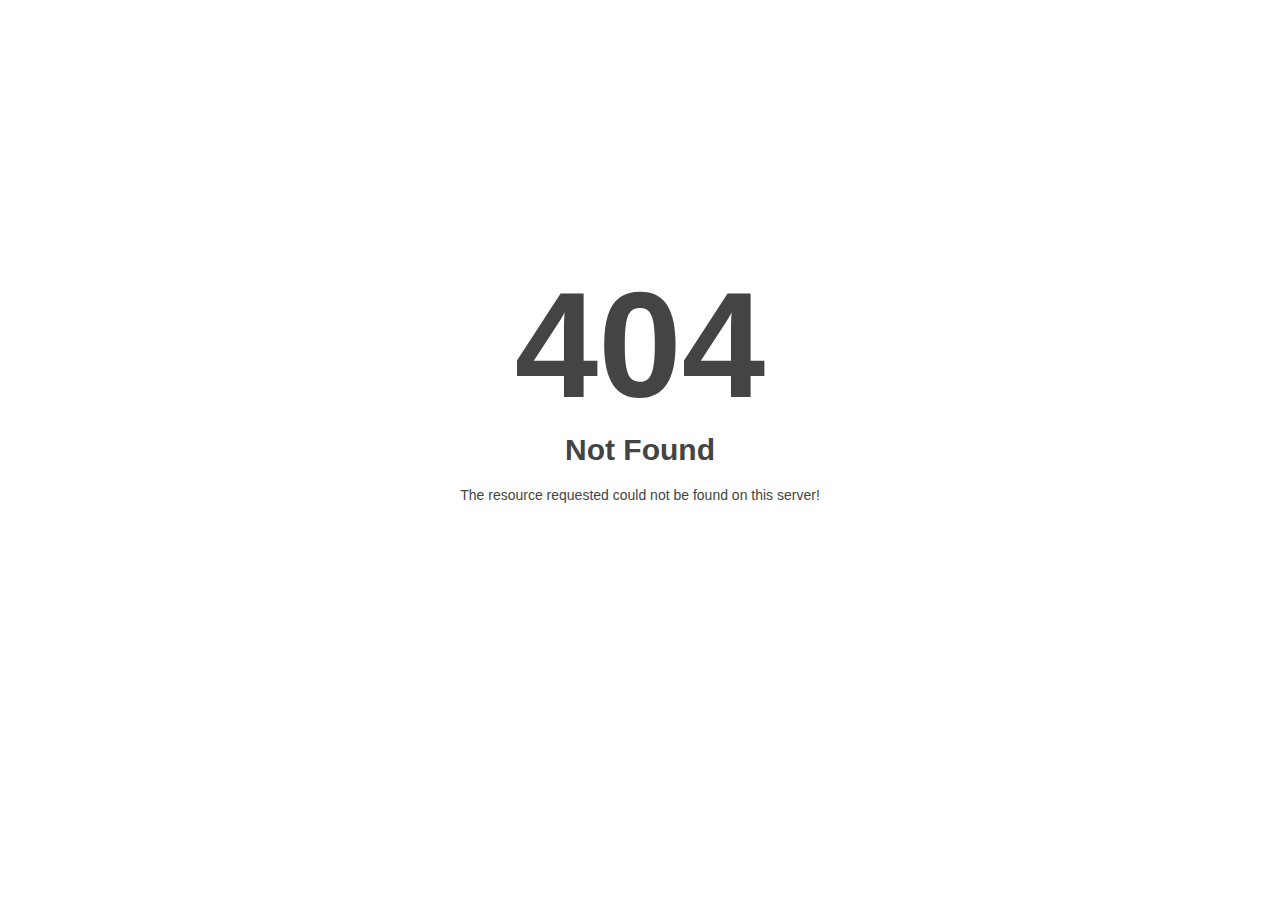
<file: static/css/owl.video.play.html>
<!DOCTYPE html>
<html style="height:100%">
<head><title> 404 Not Found
</title></head>
<body style="color: #444; margin:0;font: normal 14px/20px Arial, Helvetica, sans-serif; height:100%; background-color: #fff;">
<div style="height:auto; min-height:100%; ">     <div style="text-align: center; width:800px; margin-left: -400px; position:absolute; top: 30%; left:50%;">
        <h1 style="margin:0; font-size:150px; line-height:150px; font-weight:bold;">404</h1>
<h2 style="margin-top:20px;font-size: 30px;">Not Found
</h2>
<p>The resource requested could not be found on this server!</p>
</div></div></body></html>
</file>
